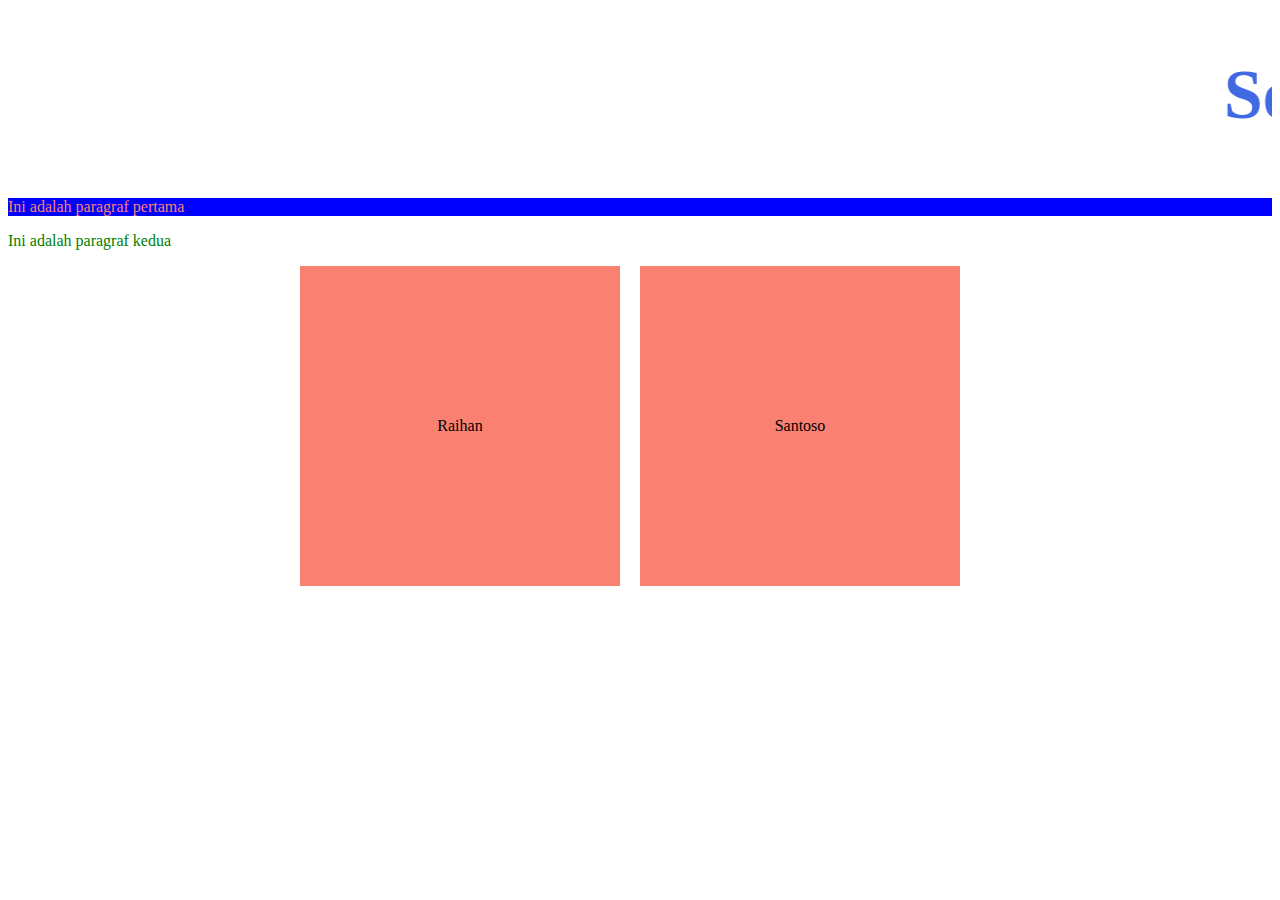
<file: index.html>
<html>
    <head>
        <title>Halaman Home</title>
        <link rel="stylesheet" href="assets/styles/index.css">
    </head>
    <body>
        <marquee>
            <h1 style="color: royalblue; font-size: 70px;">Selamat datang!</h1>
        </marquee>
        <p class="paragraf-pertama">Ini adalah paragraf pertama</p>
        <p id="paragraf-dua">Ini adalah paragraf kedua</p>

        <section class="wrapper-card">
            <div class="card">
                <p>Raihan</p>
            </div>
    
            <div class="card">
                <p>Santoso</p>
            </div>
        </section>
    </body>
</html>
</file>
<file: assets/styles/index.css>
/* 

margin -> mengatur jarak antar element (luar)
padding -> mengatur jarak dalam element (dalam)

*/

/* body {
    margin: 0;
    padding: 0;
} */

.paragraf-pertama {
    color: salmon;
    background-color: blue;
}

#paragraf-dua {
    color: green;
}

.wrapper-card {
    display: flex;
    justify-content: center;
}

.card {
    width: 300px;
    height: 300px;
    background-color: salmon;
    padding: 10px;
    /* margin: 0 0 20px 0; */
    margin-right: 20px;
    display: flex;
    justify-content: center;
    align-items: center;
}

.card p {
    margin: 0;
}
</file>
